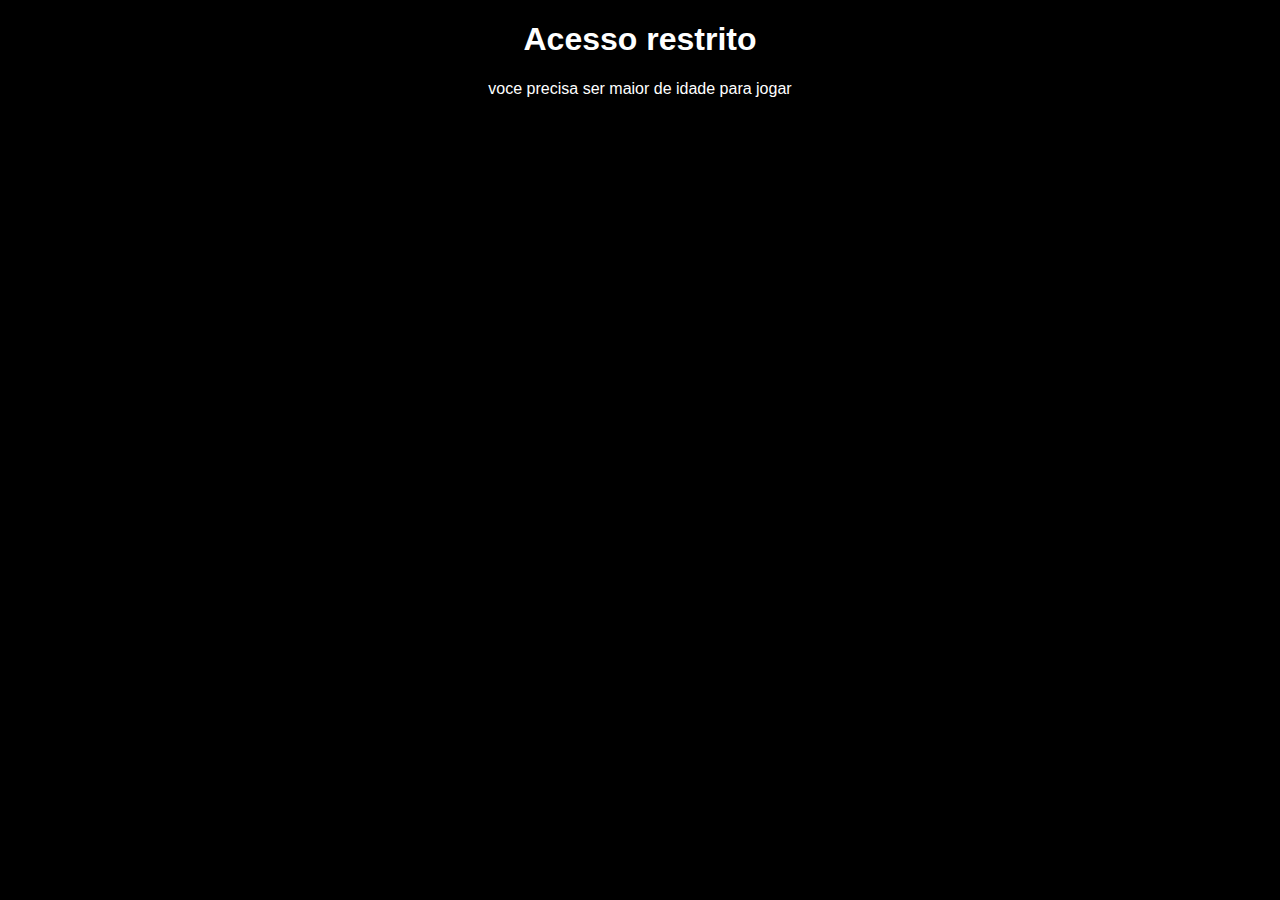
<file: aula2.html>
<!DOCTYPE html>
<html lang="en">
<head>
    <meta charset="UTF-8">
    <meta name="viewport" content="width=device-width, initial-scale=1.0">
    <title>Aula 02 imersão dev</title>
    <link rel="stylesheet" href="style2.css">
</head>
<body>
     <!--Criando jogos usando condicionais-->
    

        <img src="https://i.postimg.cc/GpCxYmvc/title.png" alt="Logo" class="logo">
      
        <div class="container">
          <div class="content">
            <h2>Pra ganhar é preciso arriscar!</h2>
            <p> PEDRA, PAPEL ou TESOURA?</p>
            <button onclick="jogar()">Bora jogar!</button>
          </div>
        </div>
        <footer>Alura - Imersão DEV - 2025</footer>
   
      
      


    <script src="script02.js"></script>
</body>
</html>
</file>
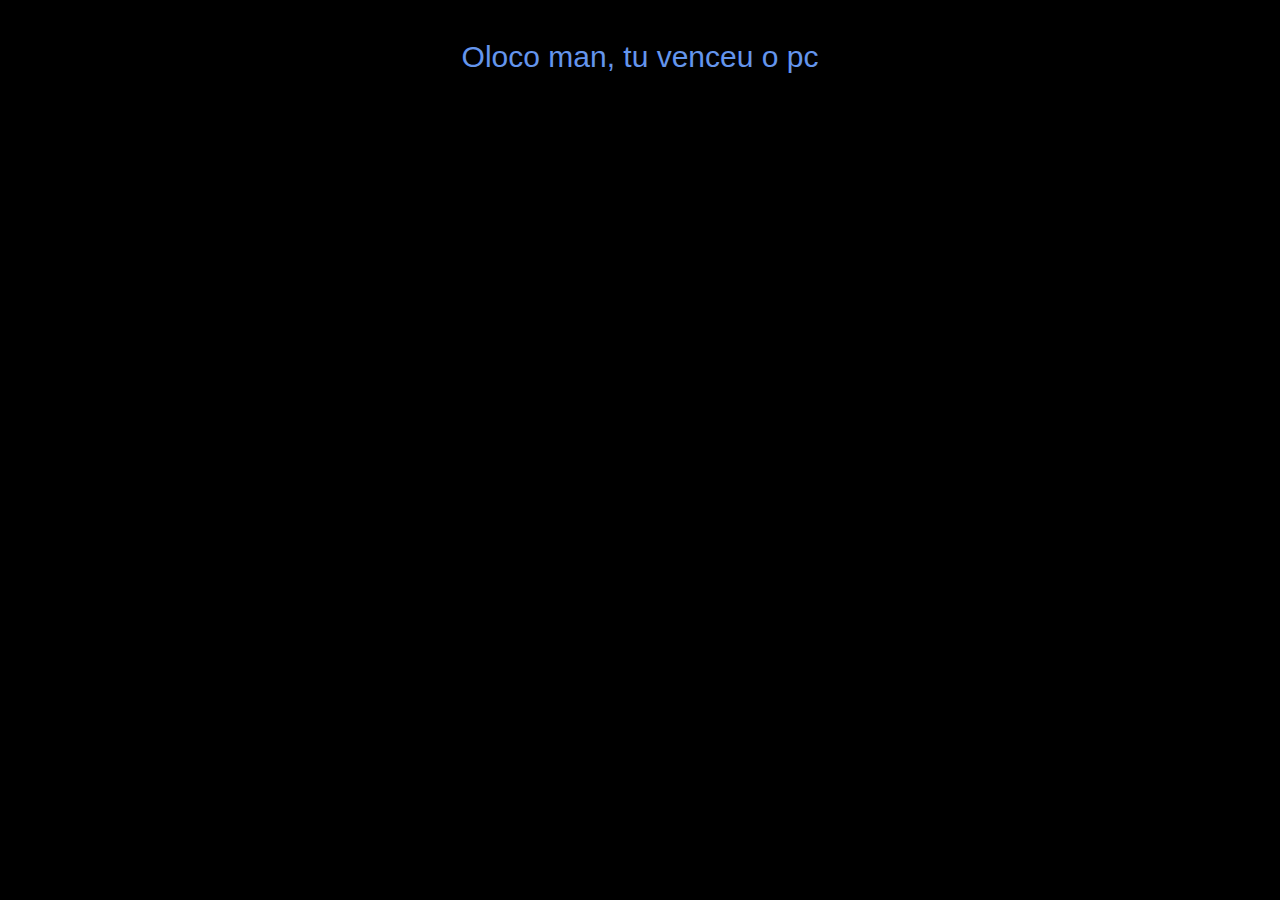
<file: aula3.html>
<!DOCTYPE html>
<html lang="pt-Br">
<head>
    <meta charset="UTF-8">
    <meta name="viewport" content="width=device-width, initial-scale=1.0">
    <title>Aula 3 alura</title>
    <link rel="stylesheet" href="style3.css">
</head>
<body>
    <img src="https://i.postimg.cc/GpCxYmvc/title.png" alt="Logo" class="logo">
  
    <div class="container">
      <div class="content">
        <h2>Se o vidro quebrar já era irmão !</h2>
        <p> Não perca por favor </p>
        <button id ='btn' onclick="jogar()">Bora jogar!</button>
      </div>
    </div>
      
 
    <footer>Alura - Imersão DEV - 2025</footer>
    <script src="3script.js"></script>
  </body>  
</html>
</file>
<file: style2.css>
/* Global Styles */
body {
    background-color: black;
    margin: 0;
    padding: 0;
    font-family: Arial, sans-serif;
    color: white;
    position: relative;
  }
  
  /* Logo Styles */
  .logo {
    position: absolute;
    top: 20px;
    right: 20px;
    max-width: 150px;
    width: auto;
  }
  
  /* Container with the background image */
  .container {
    background: url('https://i.postimg.cc/TY28jTqJ/bg4-ia.jpg') no-repeat center center/cover;
    min-height: 100vh;
    display: flex;
    justify-content: center;
    align-items: center;
  }
  
  /* Content div for text and button */
  .content {
    text-align: center;
    background-color: rgba(0, 0, 0, 0.5);
    padding: 20px 40px;
    border-radius: 8px;
  }
  
  .content h2 {
    margin-bottom: 20px;
  }
  
  /* Button Styles */
  button {
    background-color: #ff1b7b;
    border: none;
    padding: 10px 20px;
    font-size: 1.2em;
    color: white;
    cursor: pointer;
    transition: background-color 0.3s ease;
  }
  
  button:hover {
    background-color: #1ABC9C;
  }
  
  /* Footer Styles */
  footer {
    text-align: center;
    padding: 10px;
  }
</file>
<file: style3.css>
/* Global Styles */
body {
    background-color: black;
    margin: 0;
    padding: 0;
    font-family: Arial, sans-serif;
    color: white;
    position: relative;
  }
  
  /* Logo Styles */
  .logo {
    position: absolute;
    top: 20px;
    right: 20px;
    max-width: 150px;
    width: auto;
  }
  
  /* Container with the background image */
  .container {
    background: url('https://i.postimg.cc/TY28jTqJ/bg4-ia.jpg') no-repeat center center/cover;
    min-height: 100vh;
    display: flex;
    justify-content: center;
    align-items: center;
  }
  
  /* Content div for text and button */
  .content {
    text-align: center;
    background-color: rgba(0, 0, 0, 0.5);
    padding: 20px 40px;
    border-radius: 8px;
  }
  
  .content h2 {
    margin-bottom: 20px;
  }
  
  /* Button Styles */
  button {
    background-color: #ff1b7b;
    border: none;
    padding: 10px 20px;
    font-size: 1.2em;
    color: white;
    cursor: pointer;
    transition: background-color 0.3s ease;
  }
  
  button:hover {
    background-color: #1ABC9C;
  }
  
  /* Footer Styles */
  footer {
    text-align: center;
    padding: 10px;
  }
</file>
